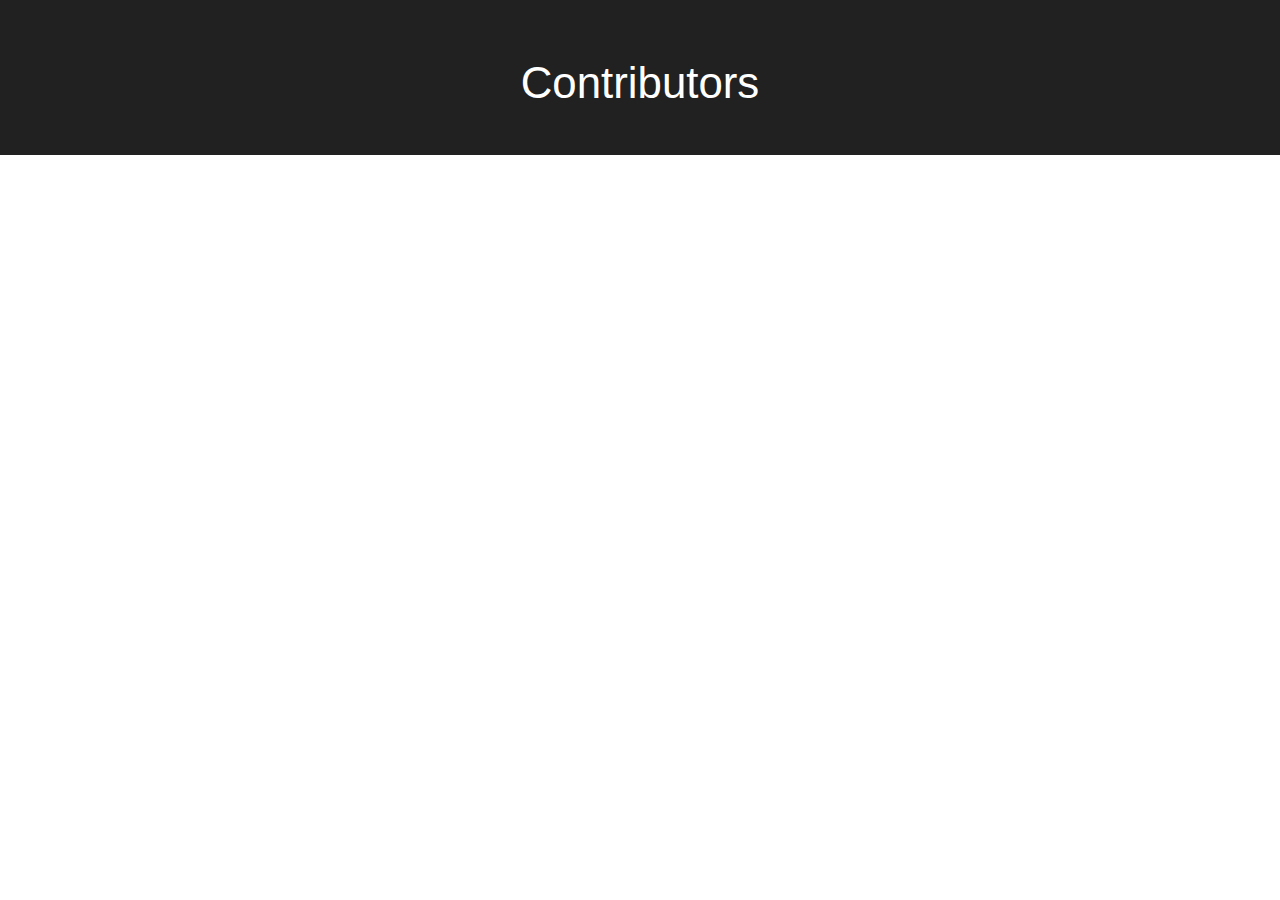
<file: contributors/index.html>
<!DOCTYPE html>
<html lang="en">

<head>
    <meta charset="UTF-8">
    <title>Contributors</title>
</head>

<link rel="stylesheet" href="https://cdnjs.cloudflare.com/ajax/libs/materialize/1.0.0/css/materialize.min.css">
<link href="https://fonts.googleapis.com/icon?family=Material+Icons" rel="stylesheet">
<link href="./index.css" rel="stylesheet">

<script src="https://ajax.googleapis.com/ajax/libs/jquery/3.1.1/jquery.min.js"></script>
<script src="https://cdnjs.cloudflare.com/ajax/libs/materialize/1.0.0/js/materialize.min.js"></script>

<body>
<div class="container-fluid grey darken-4">
    <div id="contributors" class="row">
        <div class="col s12 center-align">
            <h3 class="white-text">Contributors</h3>
        </div>
    </div>
</div>

<script type="text/javascript" src="index.js"></script>
</body>
</html>
</file>
<file: contributors/index.css>
#contributors {
    margin: 0;
    padding: 2em;
}
</file>
